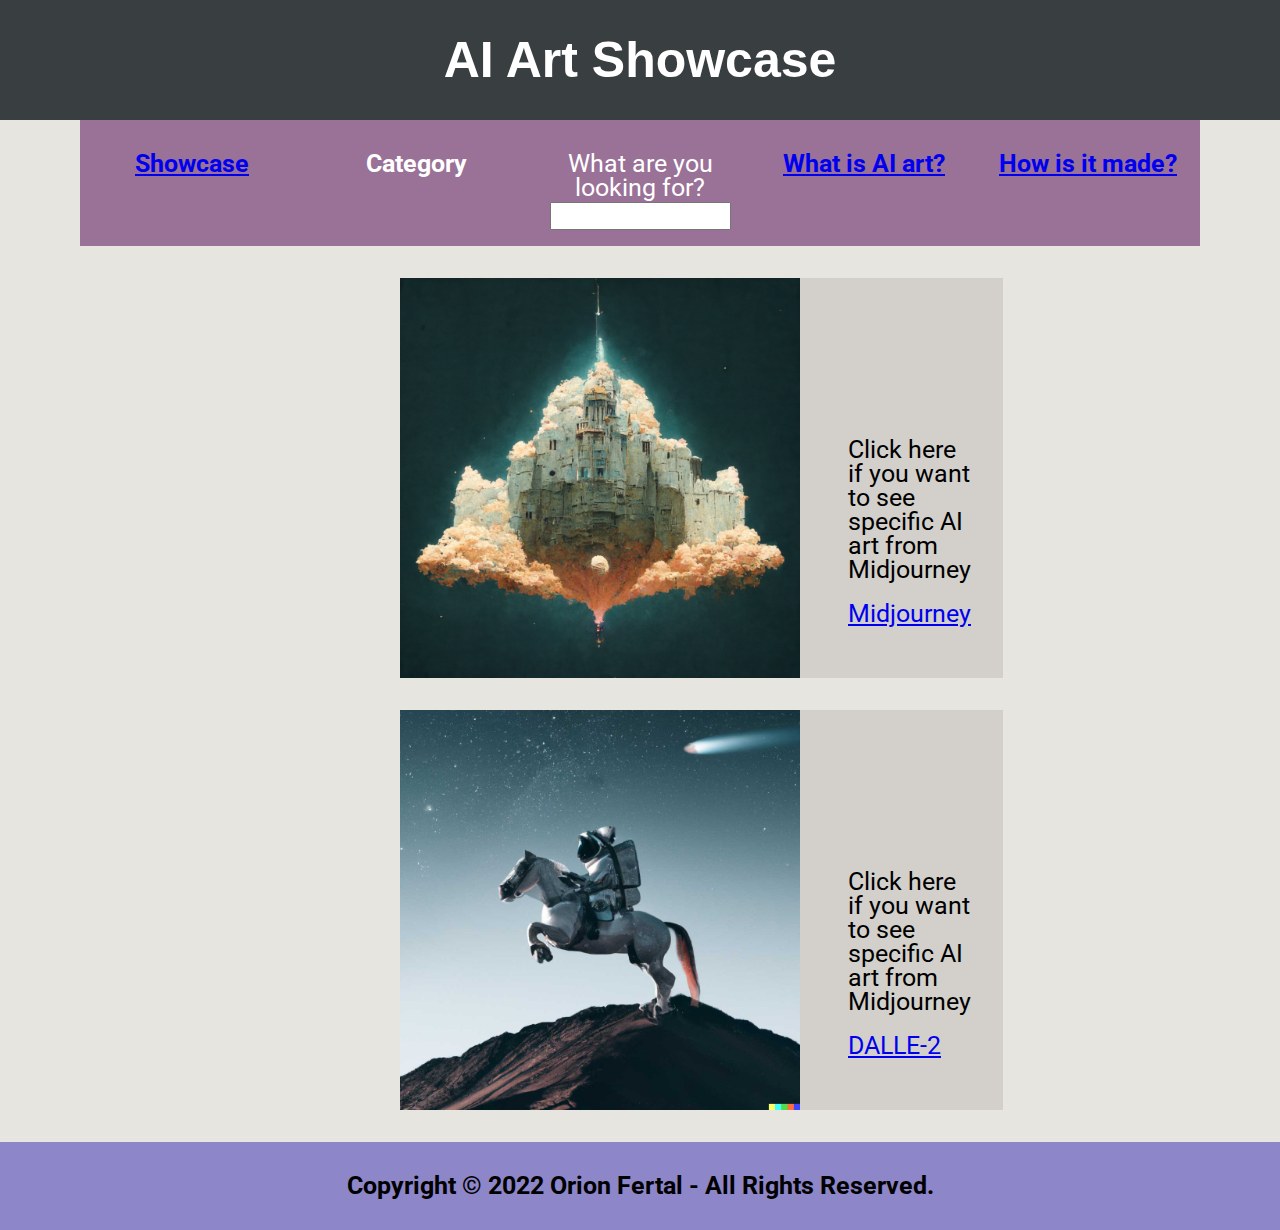
<file: Category.html>
<!DOCTYPE html>
<html lang="en-US">
  <head>
    <meta charset="UTF-8" />
    <meta name="viewport" content="width=device-width, initial-scale=1" />
    <title>AI Art Showcase</title>
    <link rel="preconnect" href="https://fonts.googleapis.com" />
    <link rel="preconnect" href="https://fonts.gstatic.com" crossorigin />
    <link
      href="https://fonts.googleapis.com/css2?family=Oswald:wght@500&family=Roboto:wght@300&display=swap"
      rel="stylesheet"
    />
    <link rel="stylesheet" href="style.css" type="text/css" media="all" />
  </head>

  <body class="site">
    <header>
      <h1 class="title">AI Art Showcase</h1>
    </header>
    <nav class="tabs">
        <div>
          <h4>
            <a href="index.html">Showcase</a>
          </h4>
        </div>
        <div>
          <h4>
            <a>Category</a>
          </h4>
        </div>
        <div>
          <form>
            <label for="name">What are you looking for?</label><input type="text" name="name" id="name"><br>
          </form>
        </div>
        <div>
          <h4>
            <a href="What.html">What is AI art?</a>
          </h4>
        </div>
        <div>
          <h4>
            <a href="How.html">How is it made?</a>
          </h4>
        </div>
    </nav>
    <main id="content" class="main-area">
      <ul class="cards">
        <li class="card">
          <img
            src="images/AI art_06.jpg"
            alt="Amenitites"
          />
          <p>
            Click here if you want to see specific AI art from Midjourney
              <a href="https://midjourney.com/home/?callbackUrl=%2Fapp%2F">Midjourney</a>
          </p>
        </li>
        <li class="card">
          <img
            src="images/AI art_07.jpg"
            alt="gaming"
          />
          <p>
            Click here if you want to see specific AI art from Midjourney
              <a href="https://openai.com/dall-e-2/">DALLE-2</a>
          </p>
        </li>
      </ul>
    </main>
    <footer>
      <nav class="foot">
          <div>
            <h4>Copyright © 2022 Orion Fertal - All Rights Reserved.</h4>
          </div>
      </nav>
    </footer>
  </body>
</html>
</file>
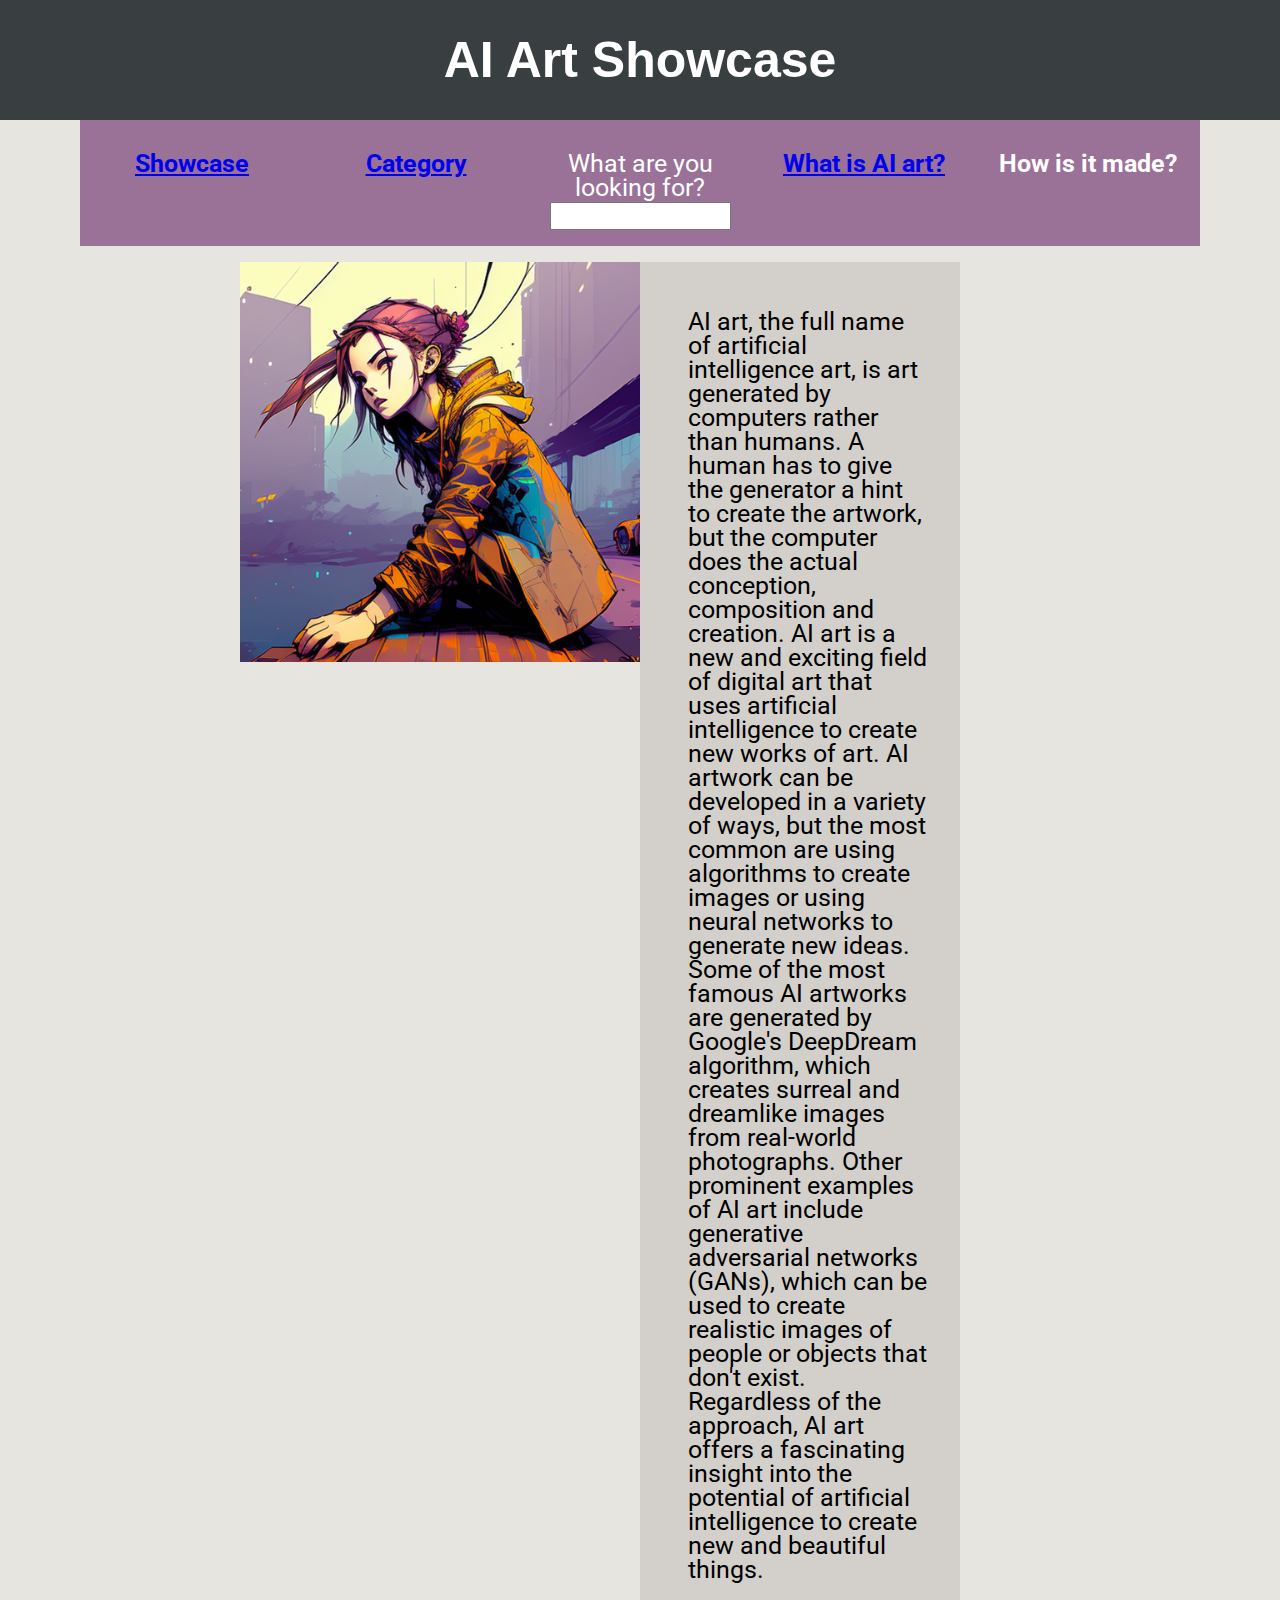
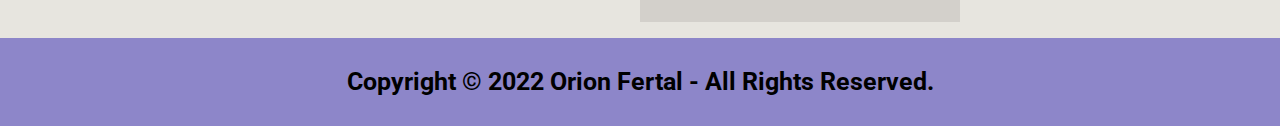
<file: How.html>
<!DOCTYPE html>
<html lang="en-US">
  <head>
    <meta charset="UTF-8" />
    <meta name="viewport" content="width=device-width, initial-scale=1" />
    <title>AI Art Showcase</title>
    <link rel="preconnect" href="https://fonts.googleapis.com" />
    <link rel="preconnect" href="https://fonts.gstatic.com" crossorigin />
    <link
      href="https://fonts.googleapis.com/css2?family=Oswald:wght@500&family=Roboto:wght@300&display=swap"
      rel="stylesheet"
    />
    <link rel="stylesheet" href="style.css" type="text/css" media="all" />
  </head>

  <body class="site">
    <header>
      <h1 class="title">AI Art Showcase</h1>
    </header>
    <nav class="tabs">
        <div>
          <h4>
            <a href="index.html">Showcase</a>
          </h4>
        </div>
        <div>
          <h4>
            <a href="Category.html">Category</a>
          </h4>
        </div>
        <div>
          <form>
            <label for="name">What are you looking for?</label><input type="text" name="name" id="name"><br>
          </form>
        </div>
        <div>
          <h4>
            <a href="What.html">What is AI art?</a>
          </h4>
        </div>
        <div>
          <h4>
            <a>How is it made?</a>
          </h4>
        </div>
    </nav>
    <main id="content" class="main-area">
      <ul>
        <li>
          <img
            src="images/AI art_09.jpg"
            alt="La Petite Mort"
          />
          <p class="desc2">
            AI art, the full name of artificial intelligence art, is art
            generated by computers rather than humans. A human has to give
            the generator a hint to create the artwork, but the computer does
            the actual conception, composition and creation. AI art is a new and
            exciting field of digital art that uses artificial intelligence
            to create new works of art. AI artwork can be developed in a variety
            of ways, but the most common are using algorithms to create images or
            using neural networks to generate new ideas. Some of the most famous
            AI artworks are generated by Google's DeepDream algorithm, which
            creates surreal and dreamlike images from real-world photographs. Other
            prominent examples of AI art include generative adversarial networks
            (GANs), which can be used to create realistic images of people or objects
            that don't exist. Regardless of the approach, AI art offers a fascinating
            insight into the potential of artificial intelligence to create new and beautiful
            things.
          </p>
        </li>

      </ul>
    </main>
    <footer>
      <nav class="foot">
          <div>
            <h4>Copyright © 2022 Orion Fertal - All Rights Reserved.</h4>
          </div>
      </nav>
    </footer>
  </body>
</html>
</file>
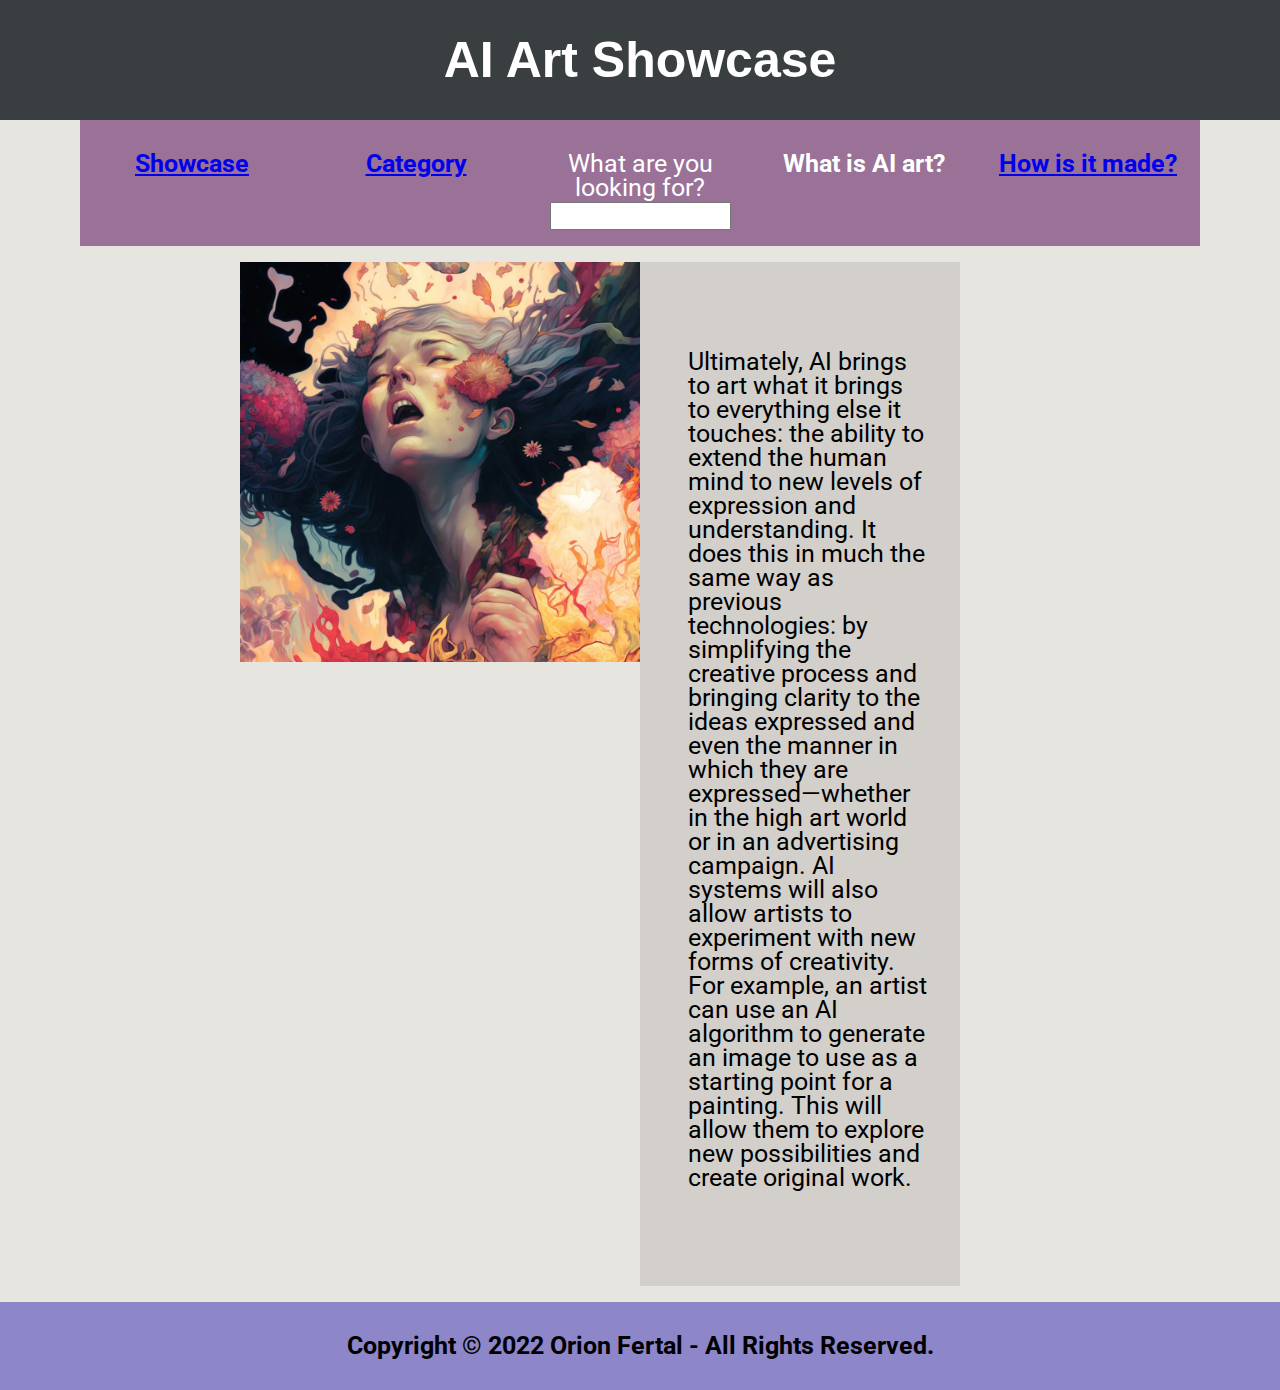
<file: What.html>
<!DOCTYPE html>
<html lang="en-US">
  <head>
    <meta charset="UTF-8" />
    <meta name="viewport" content="width=device-width, initial-scale=1" />
    <title>AI Art Showcase</title>
    <link rel="preconnect" href="https://fonts.googleapis.com" />
    <link rel="preconnect" href="https://fonts.gstatic.com" crossorigin />
    <link
      href="https://fonts.googleapis.com/css2?family=Oswald:wght@500&family=Roboto:wght@300&display=swap"
      rel="stylesheet"
    />
    <link rel="stylesheet" href="style.css" type="text/css" media="all" />
  </head>

  <body class="site">
    <header>
      <h1 class="title">AI Art Showcase</h1>
    </header>
    <nav class="tabs">
        <div>
          <h4>
            <a href="index.html">Showcase</a>
          </h4>
        </div>
        <div>
          <h4>
            <a href="Category.html">Category</a>
          </h4>
        </div>
        <div>
          <form>
            <label for="name">What are you looking for?</label><input type="text" name="name" id="name"><br>
          </form>
        </div>
        <div>
          <h4>
            <a>What is AI art?</a>
          </h4>
        </div>
        <div>
          <h4>
            <a href="How.html">How is it made?</a>
          </h4>
        </div>
    </nav>
    <main id="content" class="main-area">
      <ul>
        <li>
          <img
            src="images/AI art_08.jpg"
            alt="La Petite Mort"
          />
          <p class="desc">
            Ultimately, AI brings to art what it brings to everything else
            it touches: the ability to extend the human mind to new levels of expression and
            understanding. It does this in much the same way as previous technologies: by
            simplifying the creative process and bringing clarity to the ideas expressed and
            even the manner in which they are expressed—whether in the high art world or in an
            advertising campaign. AI systems will also allow artists to experiment with new
            forms of creativity. For example, an artist can use an AI algorithm to generate
            an image to use as a starting point for a painting. This will allow them to
            explore new possibilities and create original work.
          </p>
        </li>

      </ul>
    </main>
    <footer>
      <nav class="foot">
          <div>
            <h4>Copyright © 2022 Orion Fertal - All Rights Reserved.</h4>
          </div>
      </nav>
    </footer>
  </body>
</html>
</file>
<file: style.css>
* {
  margin: 0;
  padding: 0;
  line-height: 1.5rem;
  font-family: "Roboto", sans-serif;
}
h2 {
  text-align: center;
  padding-top: 3rem;
  padding-bottom: 3rem;
  padding-right: 3rem;
  padding-left: 3rem;
}
h1 {
  color: white;
  text-align: center;
  font-family: "Arial", bold;
  font-size: 50px;
  padding: 2rem;
}
body {
  min-height: 100vh;
}

p {
  font-size: 25px;

  padding-bottom: 2rem;
  padding-right: 2rem;
}
img {
  display: grid;
  margin-left: 15rem;
  grid-column: 1 / 3;
  grid-row: 1 / 2;
  float: left;
  width:  25rem;
  height: 25rem;
  object-fit: cover;
}
footer {
  position: sticky;
  top: 100%;
}
.site {
  background: #E7E5DF;
}
.title{
  padding: 3rem;
  background: #393E41;
}

.top {
  display: grid;
  margin-left: auto;
  margin-right: auto;
}

.tabs {
  display: grid;
  grid-template-columns: repeat(5, 1fr);
  margin-left: 5rem;
  margin-right: 5rem;
  margin-bottom: 1rem;
  padding-top: 2rem;
  padding-bottom: 1rem;
  text-align: center;
  color: white;
  font-size: 25px;
  background-color: #9A7197;
}

.cards {
  display: grid;
  grid-template-columns: repeat(2, 1fr);
}

.card {
  display: grid;
  grid-column: 1 / 4;
  padding-top: 1rem;
  padding-bottom: 1rem;
  margin-left: 10rem;
  margin-right: 10rem;
  background-color: #E7E5DF;
}

.card p {
  display: grid;
  grid-column: 3 / 4;
  margin-right: 20rem;
  padding-top: 10rem;
  padding-left: 3rem;
  background-color: #D3D0CB;
}
.book{
  background: orange;
  margin-left: 4rem;
  margin-right: 4rem;
}
.desc {
  display: grid;
  grid-column: 3 / 4;
  margin-right: 20rem;
  padding-top: 5.5rem;
  padding-bottom: 6rem;
  padding-left: 3rem;
  background-color: #D3D0CB;
}
.desc2 {
  display: grid;
  grid-column: 3 / 4;
  margin-right: 20rem;
  padding-top: 3rem;
  padding-bottom: 2.5rem;
  padding-left: 3rem;
  background-color: #D3D0CB;
}
.foot {
  padding-bottom: 2rem;
  padding-top: 2rem;
  margin-top: 1rem;
  text-align: center;
  font-size: 25px;
  background-color: #8D86C9;

}
</file>
